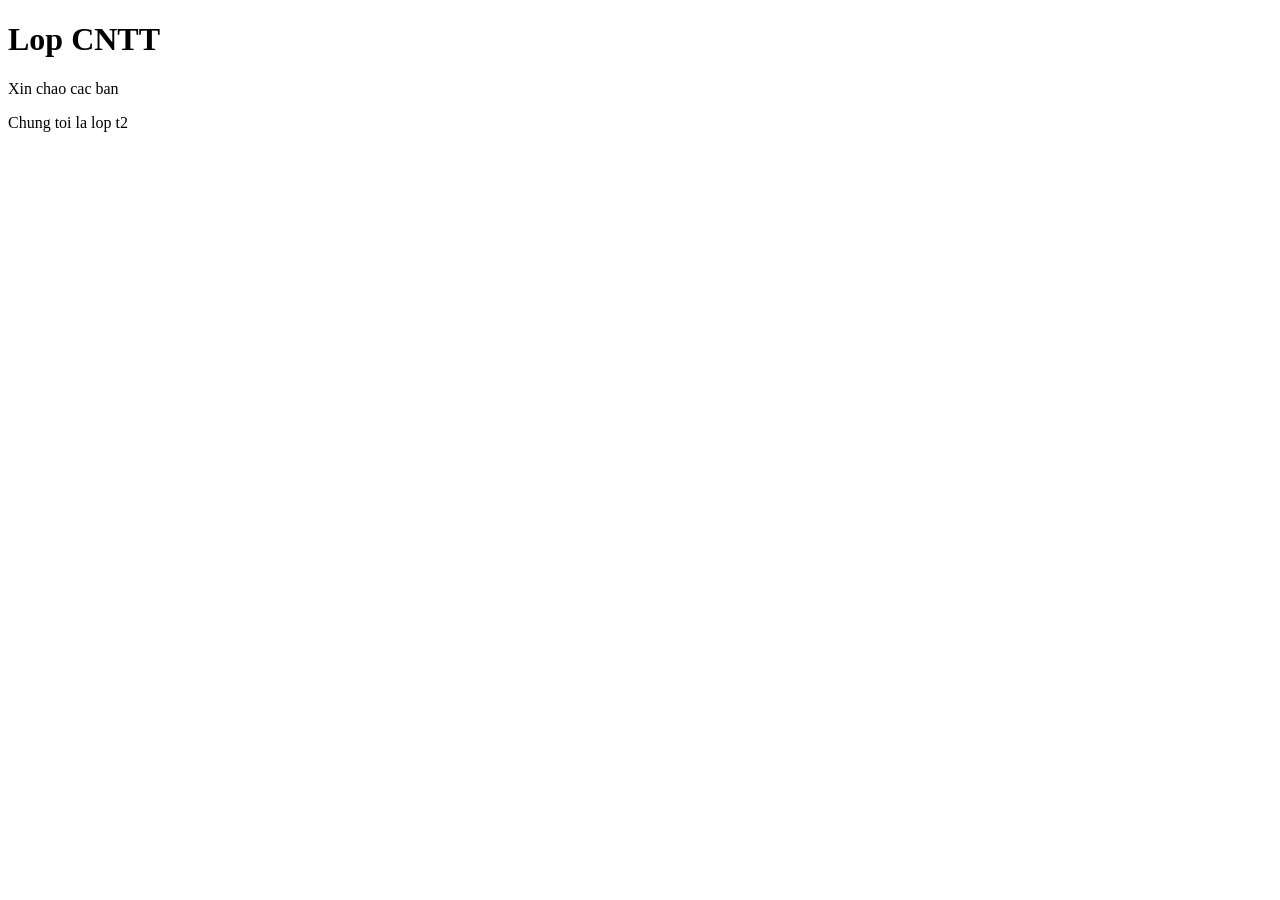
<file: index.html>
<!DOCTYPE html>
<html>
<head>
    <link rel="stylesheet" href="style.css">
</head>
<body>
    <h1>Lop CNTT</h1>
    <p id="para1">Xin chao cac ban</p>
    <p id="para2">Chung toi la lop t2</p>
</body>
</html>
</file>
<file: style.css>
#vung1 {
    background-color: blue;
    display: flex;
    flex-direction: column;
    align-items: center;
    color: yellow;
    height: 300px;
    border: 10px solid brown;
    box-sizing: border-box;
  }
  #vung2 {
    background-color: yellow;
    color: red;
    min-height: 200px;
    border: 10px solid skyblue;
    box-sizing: border-box;
    display: flex;
    justify-content: center;
    align-items: flex-start; 
    padding-top: 10px;
  }
  #vung3 {
    background-color: red;
    color: black;
    height: 100px;
    border: 10px solid pink;
    box-sizing: border-box;
  }
  img {
    width: 48px;
    height: 48px;
    display: block;
    margin-top: 10px;
  }
  #vung1 p {
    text-align: center;
  }
  .score-table {
    border-collapse: collapse; 
    width: 90%; 
    font-size: 14px;
    text-align: center;
  }
#vung1-menu {
  display: flex;
  flex-direction: row;
  justify-content: center; 
  width: 100%;
}
#vung1-menu p {
  margin: 0 5px; 
  text-align: center;
}
#vung1-menu a {
  text-decoration: none; 
  color: dark blue;
}
#vung2 table {
  width: 90%; 
  border-collapse: collapse; 
  margin: 10px auto; 
  font-family: Arial, sans-serif;
}
#vung2 th {
  color: black;
  padding: 8px;
  border: 1px solid black;
  text-align: center;
}
#vung2 td {
  padding: 8px;
  border: 1px solid black;
  text-align: center;
  color: black;
}
</file>
